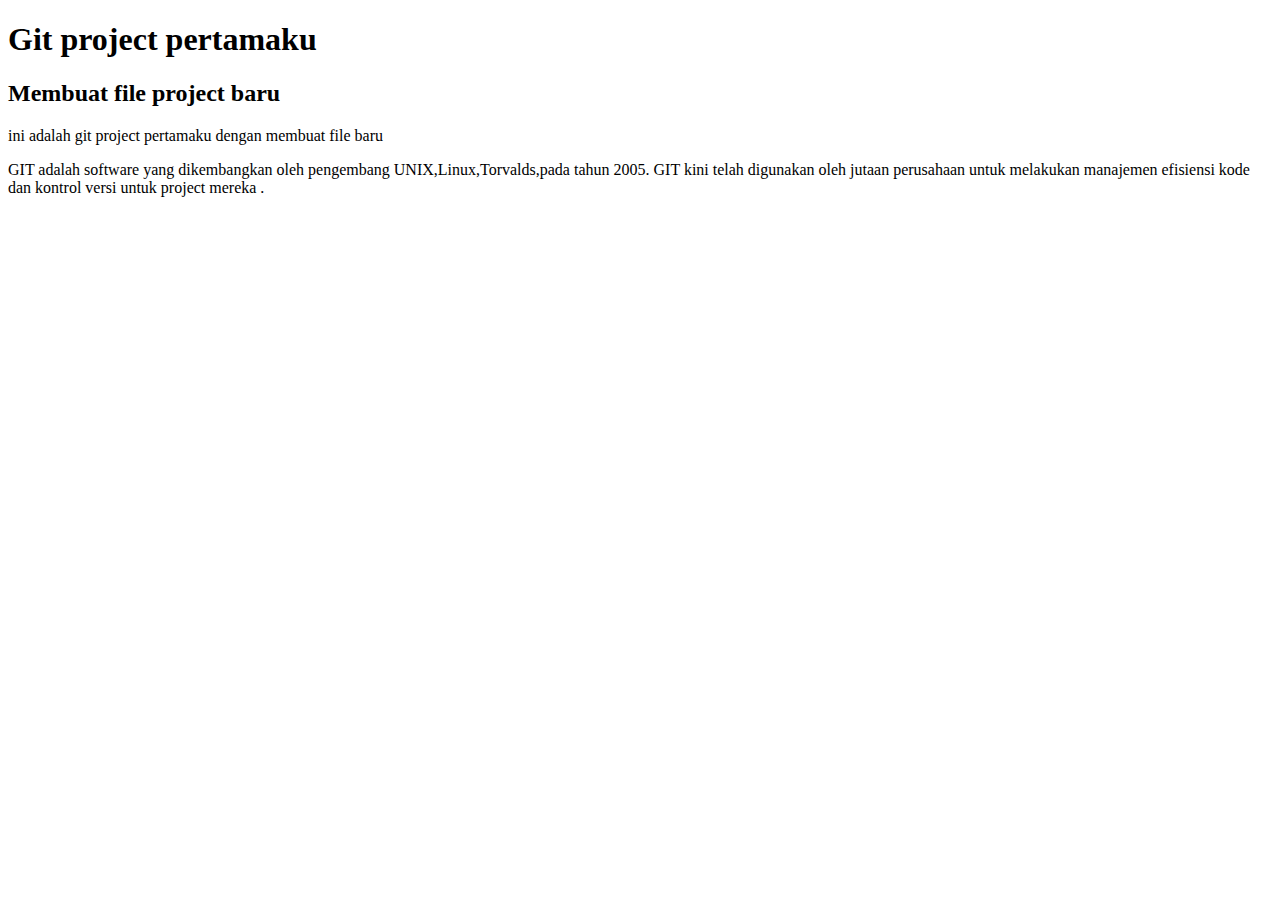
<file: index.html>
<!DOCTYPE html>
<html lang="en">
<head>
    <meta charset="UTF-8">
    <meta name="viewport" content="width=device-width, initial-scale=1.0">
    <title>Document</title>
</head>
<body>
    <h1>Git project pertamaku </h1>
    <h2>Membuat file project baru</h2>
    <p>ini adalah git project pertamaku dengan membuat file baru </p>
    <p>GIT adalah software yang dikembangkan oleh pengembang UNIX,Linux,Torvalds,pada tahun 2005.
    GIT kini telah digunakan oleh jutaan perusahaan untuk melakukan manajemen efisiensi kode dan kontrol versi untuk project mereka . </p>
</body>
</html>
</file>
